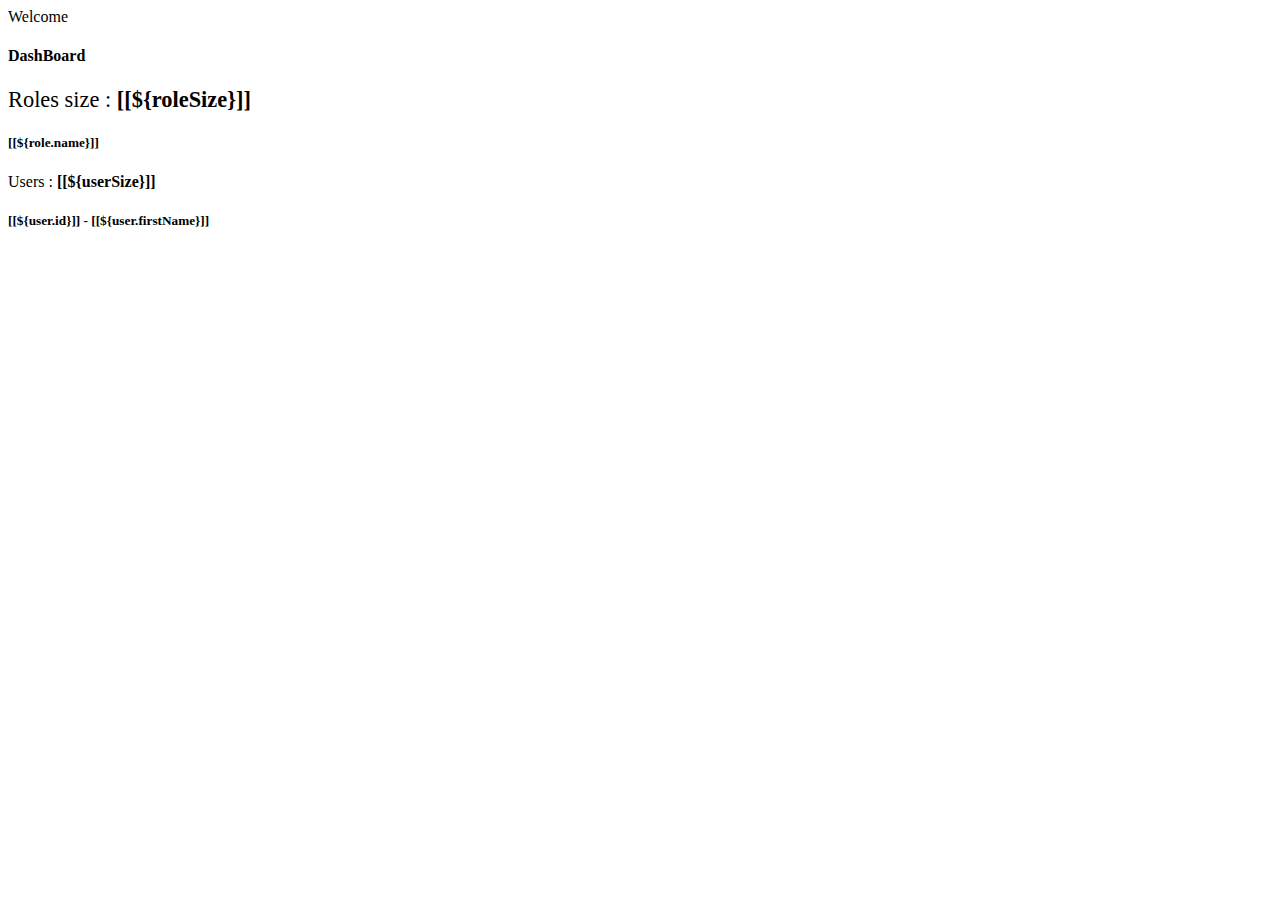
<file: UserManagementSystem/src/main/resources/templates/index.html>
<!DOCTYPE html>
<html xmlns:th="http://www.tyhmeleaf.org"
	 xmlns:sec="http://www.thymeleaf.org/thymeleaf-extras-springsecurity5">

	<head th:replace="partials/head :: head_section('Welcome Home Page')"></head>

<body>

	<!--  NAVBAR -->
		<div th:replace="partials/_navbar :: mynavbar"></div>
	<!--  /NAVBAR -->


<!--  CONTAINER -->
	<div class="container-fluid" style="height:62.8vh;">
	
	
	
			Welcome &nbsp;
			<a 	th:href="@{/account}"
		   		sec:authentication="principal.username">	
		    </a>
			
			<span sec:authentication="principal.authorities"></span>
			
			<h4 class="text-center"> DashBoard</h4>
					
			<div class="row rowStyle" >
			      <div class="col-md-5 mb-5" >
			            <div class="card text-center " >
			            
			            	<div class="card-header text-center" style="font-size:1.4rem;">Roles size : <span><strong>[[${roleSize}]]</strong></span></div>
			            
			                  <div class="card-body"  >
			                  	<div th:each="role : ${allRoles}" >
									<h5>[[${role.name}]]</h5>
								</div>
		                     
			                        
			                  </div>
		                 </div>
			      </div>
			      
			     <div class="col-md-5 ">
			            <div class="card justify-content-center" >
			            
			            	<div class="card-header text-center">Users  : <span><strong>[[${userSize}]]</strong></span></div>
			            
			                  <div class="card-body">
			                  	<div th:each="user : ${allUsers}">
									<h5>[[${user.id}]]  -   [[${user.firstName}]]</h5>
								</div>
		                     
			                        
			                  </div>
		                 </div>
			      </div>
			      
			</div>
			

	<!--  /CONTAINER -->

	
	<!--  FOOTER -->
	<div th:replace="partials/_footer :: myfooter"></div>
	<!--  /FOOTER -->

</body>
</html>
</file>
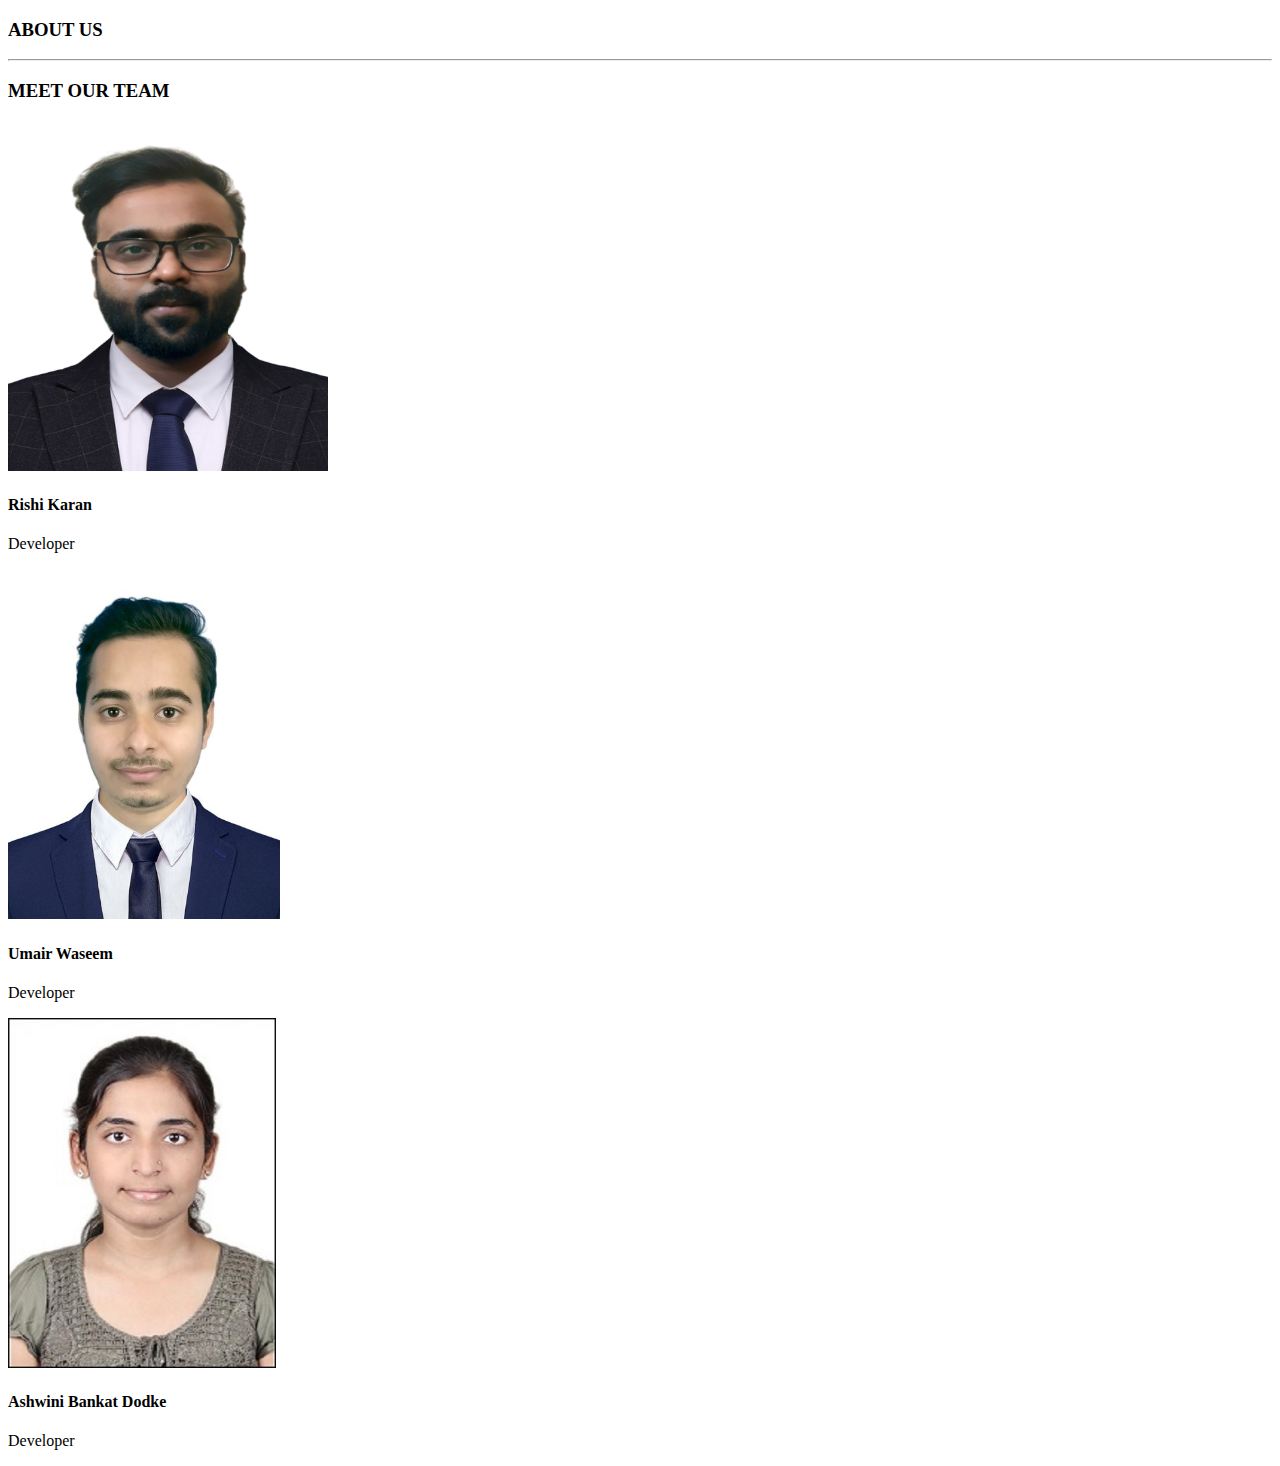
<file: UserManagementSystem/src/main/resources/templates/aboutus.html>
<!DOCTYPE html>
<htmlxmlns:th="http://www.tyhmeleaf.org"
	 xmlns:sec="http://www.thymeleaf.org/thymeleaf-extras-springsecurity5">
	<head th:replace="partials/head :: head_section('Welcome Home Page')"></head>
<body>
	
	<!--  NAVBAR -->
		<div th:replace="partials/_navbar :: mynavbar"></div>
	<!--  /NAVBAR -->
	
	 <section class="pt-5 pb-5">
    <div class="container">
        <div class="row">
            <div class="col-6">
                <h3 class="mb-3 text-primary">ABOUT US </h3>
                <hr/>
                <h3>MEET OUR TEAM</h3>
                
            </div>
           
            <div class="col-12">
                <div id="carouselExampleIndicators2" class="carousel slide" data-ride="carousel">

                    <div class="carousel-inner mb-5">
                        <div class="carousel-item active">
                            <div class="row">

                                <div class="col-md-4 mb-3">
                                    <div class="card ">
                                        <img class="img-fluid " alt="100%x280" style="height: 350px; width: 320px;" src="../../../../user-profile-photos/1/20230515_225339.png">
                                        <div class="card-body">
                                            <h4 class="card-title">Rishi Karan</h4>
                                            <p class="card-text">Developer</p>

                                        </div>

                                    </div>
                                </div>
                                <div class="col-md-4 mb-3">
                                    <div class="card">
                                        <img class="img-fluid " alt="100%x280" src="../../../../user-profile-photos/3/WhatsApp Image 2023-07-09 at 22.46.21.jpg" style="height: 350px;">
                                        <div class="card-body">
                                            <h4 class="card-title">Umair Waseem</h4>
                                            <p class="card-text">Developer</p>

                                        </div>
                                    </div>
                                </div>
                                <div class="col-md-4 mb-3">
                                    <div class="card">
                                        <img class="img-fluid" alt="100%x280" style="height: 350px;" src="../../../../user-profile-photos/4/WhatsApp Image 2023-07-10 at 15.16.42.jpg">
                                        <div class="card-body">
                                            <h4 class="card-title">Ashwini Bankat Dodke</h4>
                                            <p class="card-text">Developer</p>

                                        </div>
                                    </div>
                                </div>

                            </div>
                        </div>
                        
                       
                    </div>
                </div>
            </div>
        </div>
    </div>
</section>

 <!--  FOOTER -->
	<div th:replace="partials/_footer :: myfooter"></div>
	<!--  /FOOTER -->

</body>
</html>
</file>
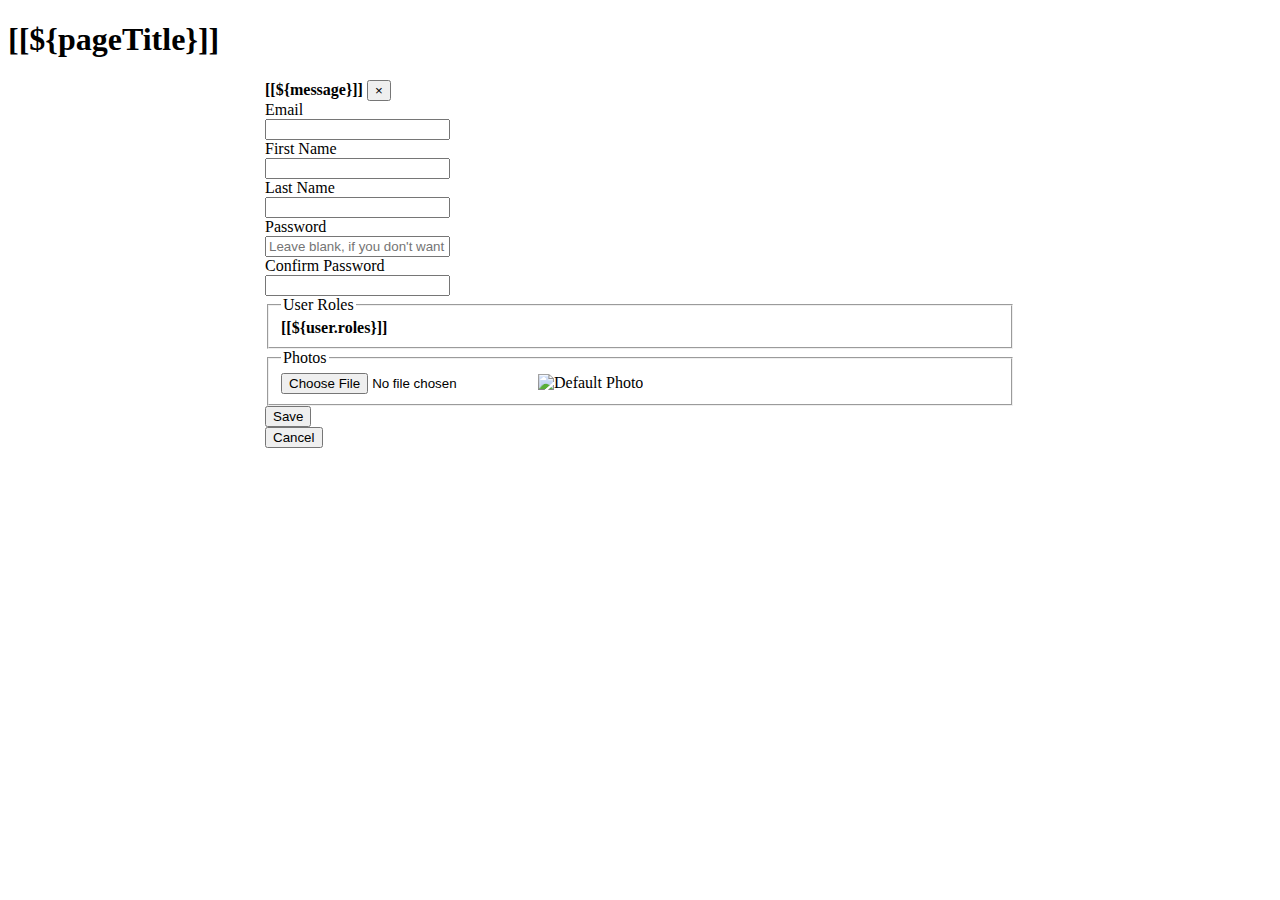
<file: UserManagementSystem/src/main/resources/templates/accountDetailForm.html>
<!DOCTYPE html>
<html xmlns:th="http://www.tyhmeleaf.org">

	<head th:replace="partials/head :: head_section('Account Detail')"></head>

<body>

<!--  NAVBAR -->
	<div th:replace="partials/_navbar :: mynavbar"></div>
<!--  /NAVBAR -->





	<!--  CONTAINER -->
		<div class="container-fluid">
		
			<div class="my-4 createForm col-md-8 p-4">
				<h1 class="text-center">[[${pageTitle}]]</h1>
			
			
				<!--  FORM  -->	
						<form th:action="@{/account/update}" method="POST" style="max-width:750px; margin:0 auto;"
							  enctype="multipart/form-data"
							  th:object="${user}"  >
							  
							  <input type="hidden" th:field="*{id}"/>
						
						
						<!-- updated message -->
							<div th:if="${message != null}">
							
									<div class="alert text-center alert-success alert-dismissible fade show" role="alert">
									  <strong>[[${message}]] </strong>
									  <button type="button" class="close" data-dismiss="alert" aria-label="Close">
									    <span aria-hidden="true">&times;</span>
									  </button>
									</div>
							
							</div>
						<!-- /updated message -->
						
						
							  <div class="form-group row">
							    <label for="inputEmail" class="col-sm-3 col-form-label">Email</label>
							    <div class="col-sm-9">
							      <input type="email" class="form-control"  th:field="*{email}" readonly="readonly">
							    </div>
							  </div>
							  
							   <div class="form-group row">
							    <label for="inputFirstName" class="col-sm-3 col-form-label">First Name</label>
							    <div class="col-sm-9">
							    
							      <input type="text" class="form-control"  th:field="*{firstName}" required minlength="3" maxlength="70">
							      
							    </div>
							  </div>
							  
							    <div class="form-group row">
								    <label for="inputLastName" class="col-sm-3 col-form-label">Last Name</label>
								    <div class="col-sm-9">
								    
								      <input type="text" class="form-control"  th:field="*{lastName}" required minlength="2" maxlength="100">
								    </div>
							  </div>
							  
							  
							  
							  <div class="form-group row">
							    <label for="inputPassword" class="col-sm-3 col-form-label">Password</label>
							    <div class="col-sm-9">
							    	<input  type="password" th:field="*{password}"  class="form-control"
							    			placeholder="Leave blank, if you don't want to change password"
							    			minlength="8" maxlength="100"
							    			oninput="checkPasswordMatch(document.getElementById('confirmPassword'))"
							    	 />
							    </div>
							  </div>
							  		<!--  confirm password -->
							   <div class="form-group row">
							    <label for="inputPassword" class="col-sm-3 col-form-label">Confirm Password</label>
							    <div class="col-sm-9">
							    	<input  type="password" 
							    			id="confirmPassword" class="form-control" minlength="8" maxlength="100" 
							    			oninput="checkPasswordMatch(this)"
							    	/>
							    </div>
							  </div>
							  
							  
							  
							  
							  <fieldset class="form-group row">
							  
							    <legend class="col-form-label col-sm-3 float-sm-left pt-0"><i class="fas fa-user-tag"></i> User Roles</legend>
							    <div class="col-sm-9">
							    	<span><b>[[${user.roles}]]</b></span>     
							    </div>
							    
							  </fieldset>
							  
							  
							   <fieldset class="form-group row">
								    <legend class="col-form-label col-sm-3 float-sm-left pt-0">Photos</legend>
								    
								   <div class="form-group col-md-9">
								   <input type="hidden" th:field="*{photos}"/>
								   
								    <input type="file"  accept="image/png, image/jpeg" name="imageInput" class="form-control-file w-50" id="fileImage" />
  									
  									<img id="thumbnail"   alt="Default Photo" class="img-fluid mt-4 myPhoto"
  										 th:src="@{${user.photosImagePath}}"
  									/>
  								 </div>
							  </fieldset>
							   
							  
							  
							  <div class="form-group row text-center">
							  
							  	<!-- btn save -->
							    <div class="offset-5">
							      <input type="submit" class="btn btn-success" value="Save"/>
							    </div>
							    
							    <!--  btn cancel -->
							    <div class="ml-3">
							      <input type="button" class="btn btn-dark" id="cancelBtn" value="Cancel"/>
							    </div>							  
							  </div>
							  
					</form>
				<!--/FORM  -->			
			
			</div>	
		</div>
	<!--  /CONTAINER -->
	
	
	<!--  FOOTER  -->
		<div th:replace="partials/_footer :: myfooter"></div>
	<!--  /FOOTER  -->

	
	
	<script type="text/javascript">
		moduleURL = "[[@{/}]]";
	
		// CHECK PASSWORD MATCH 
		function checkPasswordMatch(confirmPassword) {
			
			if( confirmPassword.value != $("#password").val() ){
				confirmPassword.setCustomValidity("Password do not match!!");
			} else {
				confirmPassword.setCustomValidity("");
			}
			
		}
		
	</script>

	
	<!--  COMMON js  -->
	<script th:src="@{/js/common_form.js}"></script>



</body>
</html>
</file>
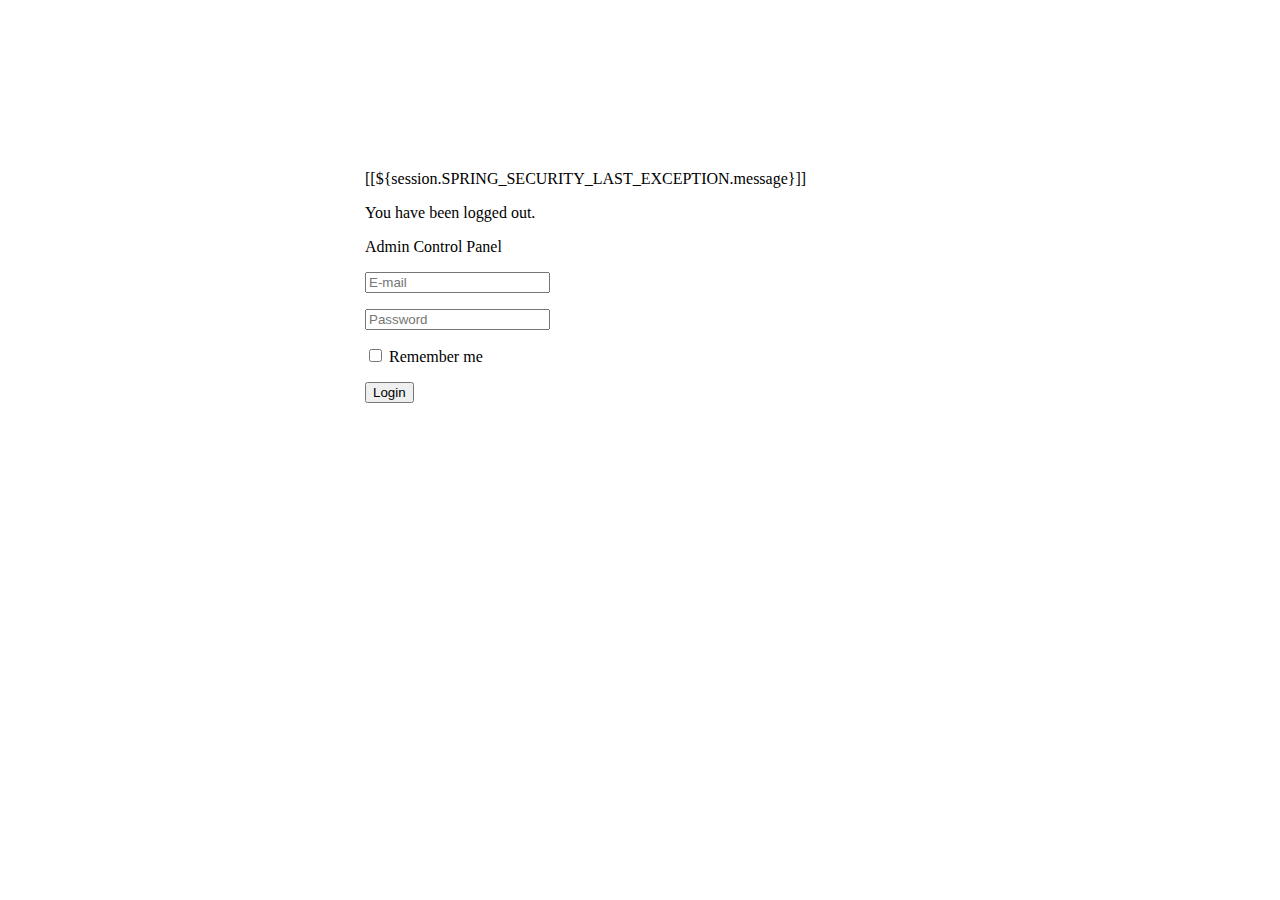
<file: UserManagementSystem/src/main/resources/templates/login.html>
<!DOCTYPE html>
<html xmlns:th="http://www.tyhmeleaf.org">

	<head th:replace="partials/head :: head_section('Login Page')"></head>



<body >

	
	<div class="container-fluid text-center">
		
			<div class="row">
					<div class="col-md-6">
						
						<img th:src="@{/images/loginmng.png}" class="image-fluid w-100"/>
	
					</div>
					<div class="col-md-6">
							<form method="POST" th:action="@{/login}" style="max-width:550px; margin:9rem auto;">
						
									<!--  login err message -->
									<div th:if="${param.error}">
											<p class="text-danger ">[[${session.SPRING_SECURITY_LAST_EXCEPTION.message}]]</p>
									</div>
								
									<!--  logout err message -->
									<div th:if="${param.logout}">
											<p class="text-warning bg-dark">You have been logged out.</p>
									</div>
								
								
									<div class="p-4 mt-4 loginForm"  >
											<p>Admin Control Panel <i class="fas fa-forward fa-2x offset-1"></i></p>
											
											<p>
												<input type="email"  name="email" required class="form-control" placeholder="E-mail" />
											</p>
											
											 <p>
											 	<input type="password" name="password" required class="form-control" placeholder="Password" />
											 </p>
											 
											 <p>
											 	<input type="checkbox" name="remember-me" />&nbsp;Remember me
											 </p>
											 
											 <p>
											 	<input type="submit" value="Login" class="btn btn-primary" />
											 </p>
									</div>
							</form>
					</div>
			</div>
		
	</div>
	
	 <div th:replace="partials/_footer :: myfooter">
	 
	 </div>

</body>
</html>
</file>
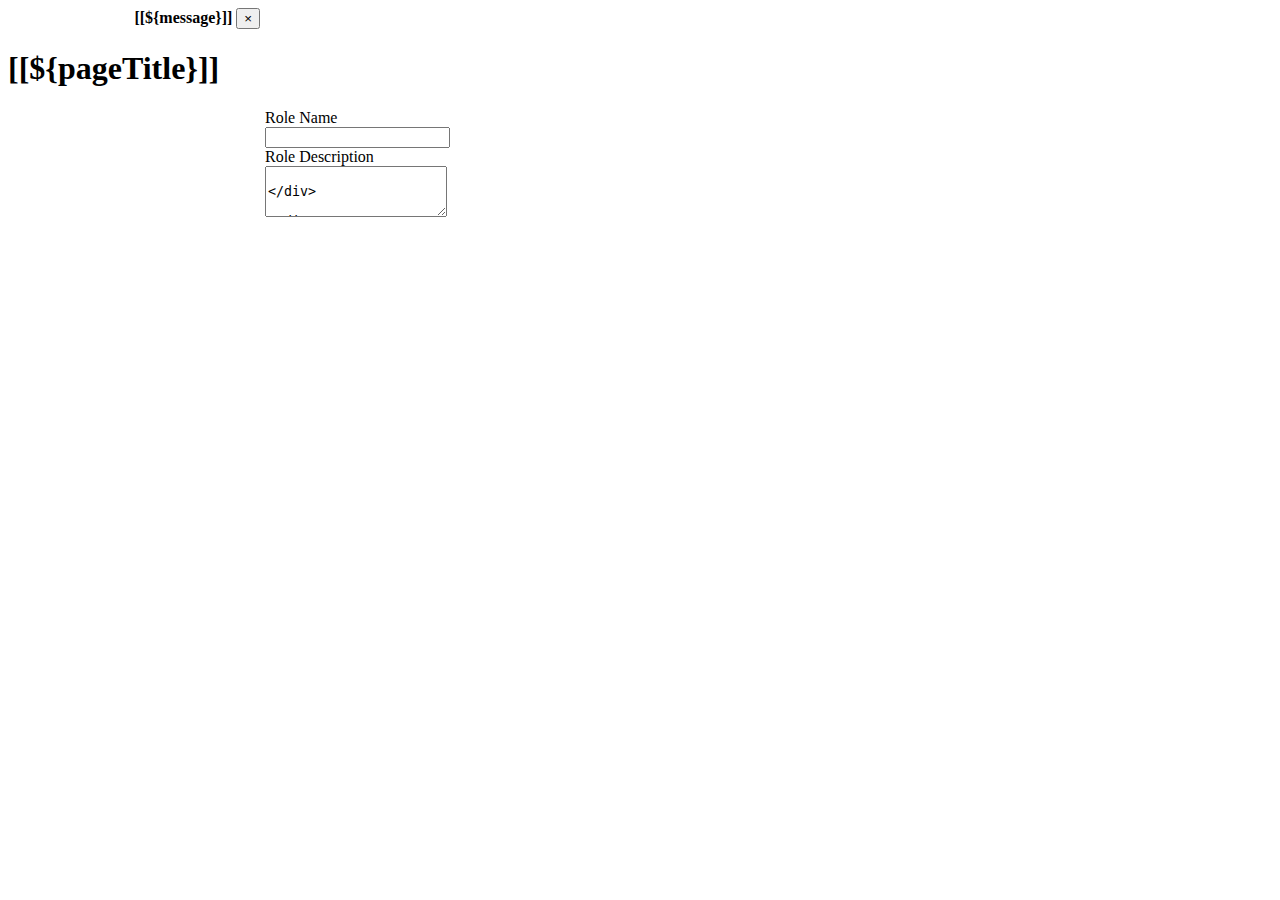
<file: UserManagementSystem/src/main/resources/templates/newRoleForm.html>
<!DOCTYPE html>
<html xmlns:th="http://www.tyhmeleaf.org">

	<head th:replace="partials/head :: head_section('Create New Role')"></head>

<body>

<!--  NAVBAR -->
	<div th:replace="partials/_navbar :: mynavbar"></div>
<!--  /NAVBAR -->





	<!--  CONTAINER -->
		<div class="container-fluid">
			
			<!-- Message for Role -->	
					<div th:if="${message != null}" style="margin:0 auto;width: 80%;">
						<div 
						th:class="${'alert text-center ' + alertClass}"
						 role="alert">
					 		  <strong>[[${message}]] </strong>
							  <button type="button" class="close" data-dismiss="alert" aria-label="Close">
							    <span aria-hidden="true">&times;</span>
							  </button>
						</div>
					</div>
				<!-- /Message -->
			
			
			
			<div class="my-4 createForm col-md-8 p-4">
				<h1 class="text-center">[[${pageTitle}]]</h1>
			
			
				<!-- form -->
				<form   th:action="@{/users/save-role}"  method="POST" style="max-width:750px;margin:0 auto;margin-bottom:5rem !important;"
					 	th:object=${role} >
					  
					  <input type="hidden" th:field="*{id}"  />
						
					  <div class="form-group row">
					  		<label for="roleNameInput" class="col-sm-2 col-form-label">Role Name</label>
					 		
					 		<div class="col-sm-10">
					 			<input type="text" class="form-control" th:field="*{name}" required minlength="2" maxlength="50"/>
					 		</div> 
					  </div>
					  
					  <div class="form-group row">
					    <label for="exampleFormControlTextarea1">Role Description</label>
					    
					    <div class="col-sm-10">
					    	<textarea class="form-control" th:field="*{description}" rows="3" required minlength="3" maxlength="200" />
					    </div>	
  					</div>
					
					<!--  btn save & cancel -->
					<div class="form-group row text-center">
					
						<!--  save submit -->
						<div class="offset-5">
							<input type="submit" class="btn btn-success" value="Save" />
						</div>
						
						<!--  cancel btn -->
						<div class="ml-3">
							<input type="button" class="btn btn-dark" id="cancelBtn" value="Cancel" />
						</div>		
					</div>
					
					
				</form>
			
			<!-- Modal -->
					<div class="modal fade text-center" id="modalDialog" tabindex="-1">
						  <div class="modal-dialog">
						    <div class="modal-content">
						    
						      <div class="modal-header">
						        <h5 class="modal-title text-danger" id="modalTitle"></h5>
						        
						        <button type="button" class="close" data-dismiss="modal" aria-label="Close">
						          <span aria-hidden="true">&times;</span>
						        </button>
						        
						      </div>
						      
						      <div class="modal-body text-info">
						        <h5 id="modalBody"></h5>
						      </div>
						      
						      <div class="modal-footer">
						        <button type="button" class="btn btn-dark" data-dismiss="modal">Close</button>
						        
						      </div>
						      
						    </div>
						  </div>
					</div>
				<!-- /Modal -->	
			</div>	
		</div>
	<!--  /CONTAINER -->
	
	
	
	
	
	
	
	<!--  FOOTER  -->
		<div th:replace="partials/_footer :: myfooter"></div>
	<!--  /FOOTER  -->




	
	<script type="text/javascript">
	
	
	$(document).ready(function () {
		
		// Cancel Button Click  -> Redirect in /users
		$("#cancelBtn").on("click", function () {
			window.location = "[[@{/}]]";
			
		});
			
		
	});

	
	

	
	
	 // AJAX  isEmailUnique and Modal message
	 function checkEmailUnique(form){
		 url = "[[@{/users/check-email-user}]]"; // RestController'de @PostMapping'teki url'yi al.
		 	userEmail = $("#email").val();
			userId = $("#id").val();
			csrfValue = $("input[name='_csrf']").val();
			
			params = {
					id : userId,
					email : userEmail,
					_csrf : csrfValue
			};
		 	
		 	
		 	$.post(url, params, function (response) {
		 		if( response == "YES"){   // coming from @RestController    -> Restten gelen email uniquq ise formu submit et.
		 			form.submit();
		 		
		 		} else if( response == "NO"){
		 				showModalMessage(userEmail + " is already use!!!","Check your e-mail address");
		 		} else {
		 			showModalMessage("ERR!");
		 		}
		 		
		 		
		 		
		 	}).fail( function () {
		 		
		 		showModalMessage("Error","Could not connect to the server");
		 	});
		 	
		 return false;
	 }
	
	
		// SHOW MODAL MESSAGE , COMING AJAX
		function showModalMessage(title,message){
			$("#modalTitle").text(title);
			$("#modalBody").text(message);
			$("#modalDialog").modal();
		}
	
	
	
	
	</script>





</body>
</html>
</file>
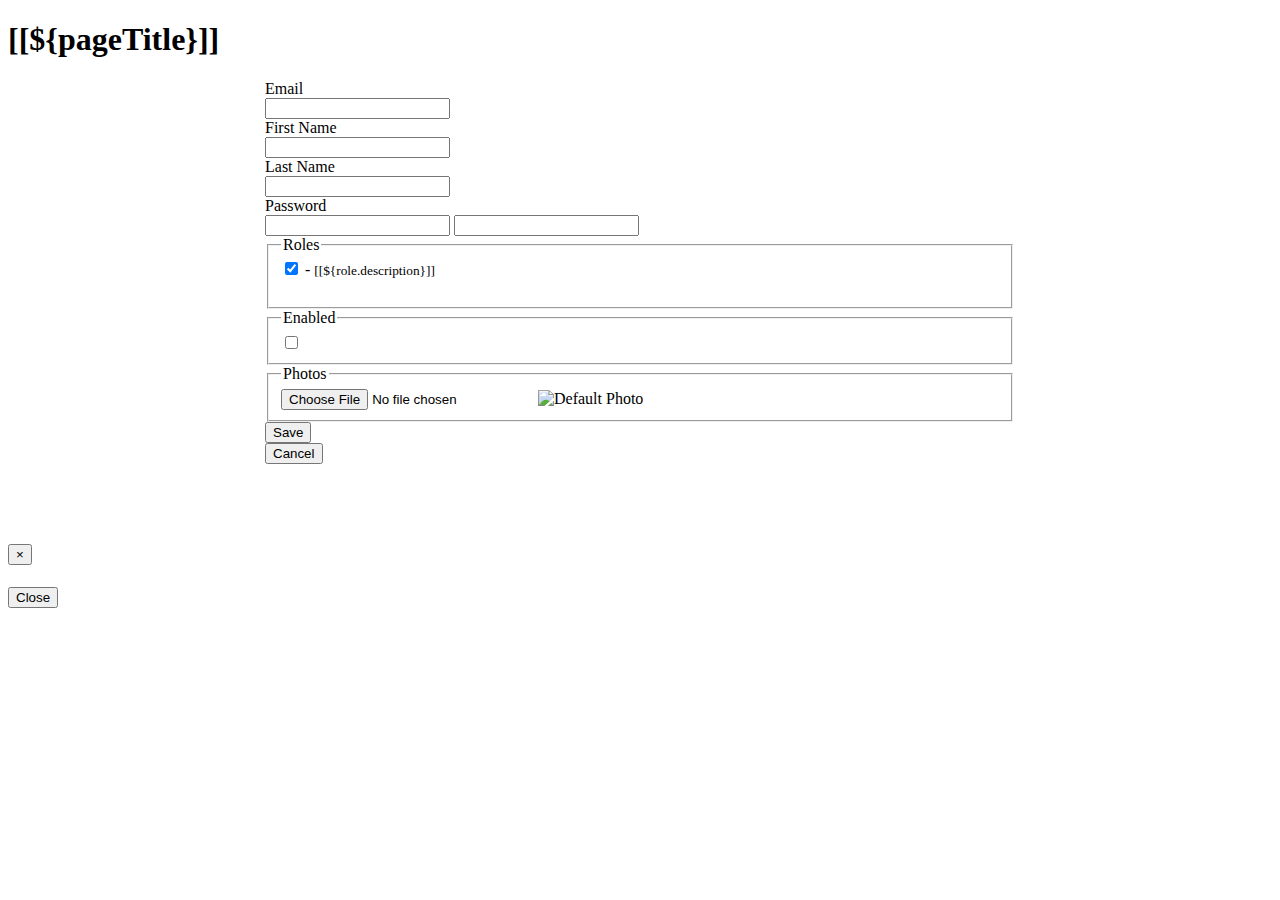
<file: UserManagementSystem/src/main/resources/templates/newUserForm.html>
<!DOCTYPE html>
<html xmlns:th="http://www.tyhmeleaf.org">

	<head th:replace="partials/head :: head_section('Create New User Form')"></head>

<body>

<!--  NAVBAR -->
	<div th:replace="partials/_navbar :: mynavbar"></div>
<!--  /NAVBAR -->





	<!--  CONTAINER -->
		<div class="container-fluid">
		
			<div class="my-4 createForm col-md-8 p-4">
				<h1 class="text-center">[[${pageTitle}]]</h1>
			
			
				<!-- form -->
				<form th:action="@{/users/save}" method="POST" style="max-width:750px;margin:0 auto;margin-bottom:5rem !important;"
					  enctype="multipart/form-data"
					  th:object="${user}"
					  onsubmit="return checkEmailUnique(this);">
					  
					  <input type="hidden" th:field="*{id}"  />
						
						
					  <div class="form-group row">
					  	 <label for="emailInput" class="col-sm-2 col-form-label">Email</label>
					  	
					  	<div class="col-sm-10">
					  		<input type="email" class="form-control"  th:field="*{email}" required minlenght="8" maxlength="200" 		/>
					  	</div>				
					  </div>	
					  
					  
					  <div class="form-group row">
					  		<label for="firstNameInput" class="col-sm-2 col-form-label">First Name</label>
					 		
					 		<div class="col-sm-10">
					 			<input type="text" class="form-control" th:field="*{firstName}" required minlength="3" maxlength="80"/>
					 		</div> 
					  </div>
					  
					  
					  <div class="form-group row">
					  		<label for="lastNameInput" class="col-sm-2 col-form-label">Last Name</label>
					  		
					  		<div class="col-sm-10">
					  			<input type="text" class="form-control" th:field="*{lastName}" required minlength="2" maxlength="200" />
					  		</div>
					  </div>
					  
					  
					   <div class="form-group row">
							    <label for="inputPassword" class="col-sm-2 col-form-label">Password</label>
							    <div class="col-sm-10">
							    
							      <input th:if="${user.id == null}" type="password" class="form-control"  th:field="*{password}" 
							      required  minlength="4"  maxlength="100">
							      
							       <input th:if="${user.id != null}" type="password" class="form-control"  th:field="*{password}" 
							      		   maxlength="100">
							      
							    </div>
						  </div>
					  
					  
					  
					  
					  
					  <fieldset class="form-group row">
					  	<legend class="col-form-label col-sm-2 float-sm-left pt-0">Roles</legend>
					  	
					  	<div class="col-sm-10">
					  		<div class="form-check">
					  		
					  			<th:block th:each="role : ${roles}">
					  					<input class="form-check-input" 
					  					       type="checkbox" th:field="*{roles}"
					  					       th:value="${role.id}"
					  					       th:text="${role.name}"
					  						   checked/>
					  						   
					  					- <small>[[${role.description}]]</small>	   
					  						<br/><br/>
					  			</th:block>
					  		</div>
					  	</div>
					  </fieldset>
					
					<fieldset class="form-group row">
						<legend class="col-form-label col-sm-2 float-sm-left pt-0">Enabled</legend>
						
						<div class="col-sm-10">
							<div class="form-check">
								<input 	class="form-check-input"
										type="checkbox" th:field="*{enabled}" value="option1"		
								 />
							</div>
						</div>
					</fieldset>
					
					<fieldset class="form-group row">
								    <legend class="col-form-label col-sm-2 float-sm-left pt-0">Photos</legend>
								    
								   <div class="form-group col-md-8">
								   <input type="hidden" th:field="*{photos}"/>
								   
								    <input type="file"  accept="image/png, image/jpeg" name="imageInput" class="form-control-file w-50" id="fileImage" />
  									
  									<img id="thumbnail"   alt="Default Photo" class="img-fluid mt-4 myPhoto"
  										 th:src="@{${user.photosImagePath}}"
  									/>
  								 </div>
					  </fieldset>
					
					<!--  btn save & cancel -->
					<div class="form-group row text-center">
					
						<!--  save submit -->
						<div class="offset-5">
							<input type="submit" class="btn btn-success" value="Save" />
						</div>
						
						<!--  cancel btn -->
						<div class="ml-3">
							<input type="button" class="btn btn-dark" id="cancelBtn" value="Cancel" />
						</div>		
					</div>
					
					
				</form>
			
			<!-- Modal -->
					<div class="modal fade text-center" id="modalDialog" tabindex="-1">
						  <div class="modal-dialog">
						    <div class="modal-content">
						    
						      <div class="modal-header">
						        <h5 class="modal-title text-danger" id="modalTitle"></h5>
						        
						        <button type="button" class="close" data-dismiss="modal" aria-label="Close">
						          <span aria-hidden="true">&times;</span>
						        </button>
						        
						      </div>
						      
						      <div class="modal-body text-info">
						        <h5 id="modalBody"></h5>
						      </div>
						      
						      <div class="modal-footer">
						        <button type="button" class="btn btn-dark" data-dismiss="modal">Close</button>
						        
						      </div>
						      
						    </div>
						  </div>
					</div>
				<!-- /Modal -->	
			</div>	
		</div>
	<!--  /CONTAINER -->
	
	
	
	
	
	
	
	<!--  FOOTER  -->
		<div th:replace="partials/_footer :: myfooter"></div>
	<!--  /FOOTER  -->




	
	<script type="text/javascript">
	
	
	$(document).ready(function () {
		
		$('.myPhoto').css("height", 180); // Units are assumed to be pixels
		$('.myPhoto').css("width", 160);
		$('.myPhoto').css('object-fit','cover');
		
		
		// Cancel Button Click  -> Redirect in /users
		$("#cancelBtn").on("click", function () {
			window.location = "[[@{/users}]]";
			
		});
			
		
		
		// FILE UPLOAD
		$("#fileImage").change(function () {
			fileSize = this.files[0].size;
			
			if(fileSize > 1048576 ){	// 1024 x 1024 = 1048576
				this.setCustomValidity("Image must be less than 1 MB!!");
				this.reportValidity();
				
			
				
			} 
			else {
					this.setCustomValidity("");
						
					$('.myPhoto').css("height", 180); // Units are assumed to be pixels
					$('.myPhoto').css("width", 160);
					$('.myPhoto').css('object-fit','cover');
					
					
					showImageThumbnail(this);
			}
			
		
			
		});
	});

	
	// FILE UPLOAD
	function showImageThumbnail(fileInput) {
	var file = fileInput.files[0];
	var reader = new FileReader();
	reader.onload = function(e) {
		$("#thumbnail").attr("src",e.target.result);
	}
	
	reader.readAsDataURL(file);
}

	
		
		 // AJAX  isEmailUnique and Modal message
		 function checkEmailUnique(form){
			 url = "[[@{/users/check-email-user}]]"; // RestController'de @PostMapping'teki url'yi al.
			 	userEmail = $("#email").val();
				userId = $("#id").val();
				csrfValue = $("input[name='_csrf']").val();
				
				params = {
						id : userId,
						email : userEmail,
						_csrf : csrfValue
				};
			 	
			 	
			 	$.post(url, params, function (response) {
			 		if( response == "YES"){   // coming from @RestController    -> Restten gelen email uniquq ise formu submit et.
			 			form.submit();
			 		
			 		} else if( response == "NO"){
			 				showModalMessage(userEmail + " is already use!!!","Check your e-mail address");
			 		} else {
			 			showModalMessage("ERR!");
			 		}
			 		
			 		
			 		
			 	}).fail( function () {
			 		
			 		showModalMessage("Error","Could not connect to the server");
			 	});
			 	
			 return false;
		 }
		
	
		// SHOW MODAL MESSAGE , COMING AJAX
		function showModalMessage(title,message){
			$("#modalTitle").text(title);
			$("#modalBody").text(message);
			$("#modalDialog").modal();
		}
	
	
	
	
	</script>





</body>
</html>
</file>
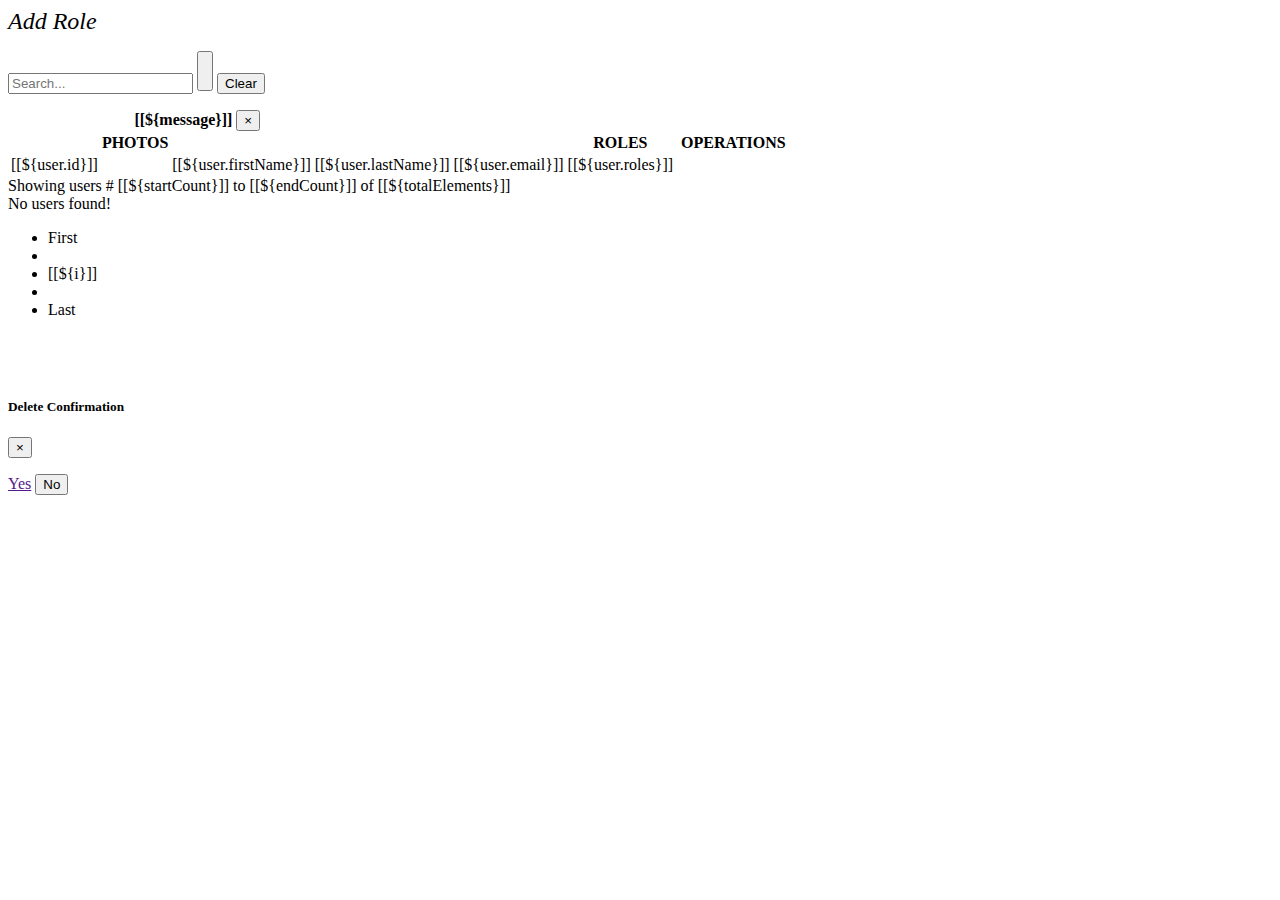
<file: UserManagementSystem/src/main/resources/templates/users.html>
<!DOCTYPE html>
<html xmlns:th="http://www.tyhmeleaf.org">

	<head th:replace="partials/head :: head_section('User Management System')"></head>

<body>

<!--  NAVBAR -->
	<div th:replace="partials/_navbar :: mynavbar"></div>
<!--  /NAVBAR -->


	<!--  CONTAINER -->
		<div class="container-fluid" >
		
			<div class="my-1 row">
				
				<div class=" ml-4">
					<a th:href="@{/users/new-user}" class="display-4 text-success fas fa-user-plus"></a>
					
					<a style="font-size:1.5rem;" th:href="@{/users/add-role}" class=" ml-4 text-secondary">
						<i class="fas fa-tags">Add Role</i>
					</a>
			
				</div>
					
				<!--  SEARCH INPUT  -->
				<div style="margin:1rem auto;" class="col-md-8">
					<form class="form-inline my-lg-0 " th:action="@{/users/page/1}">
						
						<input type="hidden" name="sortField" th:value="${sortField}" />
						<input type="hidden" name="sortDir" th:value="${sortDir}" />
						
						
						<input 	class="form-control mr-sm-2 w-75" 
								type="search" name="searchKeyword" 
								th:value="${searchKeyword}" 
								required placeholder="Search..." aria-label="Search" />
						
						<button class="btn btn-outline-primary my-2 my-sm-0 fas fa-search" 
							    style="height:40px;" type="submit">
							
						</button>	 
							
						<button class="btn btn-outline-dark ml-2" type="button"  onclick="clearFilterBtn()">
							Clear
						</button>			 
								 
					</form>
					
					
			
				</div>
				<!--  SEARCH INPUT  -->
				
				
				<!-- Message -->	
					<div th:if="${message != null}" style="margin:0 auto;width: 80%;">
						<div 
						th:class="${'alert text-center ' + alertClass}"
						 role="alert">
					 		  <strong>[[${message}]] </strong>
							  <button type="button" class="close" data-dismiss="alert" aria-label="Close">
							    <span aria-hidden="true">&times;</span>
							  </button>
						</div>
					</div>
				<!-- /Message -->
				
				
				
			</div>
			
			<!--  TABLE -->
			<div class="mt-4">
				<table class="table table-bordered table-striped table-hover text-center">
					<thead class="thead-dark">
					
						<!--  before column_icon_link  
							<tr>
							
								 <th scope="col">USER ID</th>
								
								 <th scope="col">Photos</th>
								 <th scope="col">FIRST NAME</th>	
								 <th scope="col">LAST NAME</th>	
								 <th scope="col">E-MAIL</th>	
								 <th scope="col">USER ROLES</th>
								 <th scope="col">STATUS</th>	
								 <th scope="col">OPERATIONS</th>		
							</tr>
						-->
						<!--  Usage fragment -->
							<tr>
								<th th:replace="partials/column_icon_link :: columnThings('id','USER ID')" />
						
								<th scope="col">PHOTOS</th>
							
								<th  th:replace="partials/column_icon_link :: columnThings('firstName','FIRST NAME')"/>
						
								<th th:replace="partials/column_icon_link :: columnThings('lastName','LAST NAME')"/>
						
								<th th:replace="partials/column_icon_link :: columnThings('email','E-MAIL')" />
						
								<th >ROLES</th>
						
								<th  th:replace="partials/column_icon_link :: columnThings('enabled','STATUS')" />
							
								<th scope="col">
									OPERATIONS 
								</th>
							</tr>
						<!--  /Usage fragment -->
					</thead>
					
					<tbody	>
						<tr th:each=" user : ${listUsers}">
							<td class="font-weight-bolder">[[${user.id}]]</td>
							
							<td>
								<!--  if photos null -->
								<span th:if="${user.photos == null}">
									<i class="fas fa-portrait fa-3x text-secondary"></i>
								</span>
								
								<!--  if not null photos -->
								<img th:if="${user.photos != null}" th:src="@{${user.photosImagePath}}"  style="max-width:150px;max-height: 160px;" />                                            
									
								</span>
								
							</td>
							
							<td>[[${user.firstName}]]</td>
							<td>[[${user.lastName}]]</td>
							<td>[[${user.email}]]</td>
							<td>[[${user.roles}]]</td>
							
							<!--  status enable/disable -->
							<td>
								<a 
									th:if="${user.enabled == true}" class="fas fa-check-circle fa-2x text-success"
									th:href="@{'/users/' + ${user.id} + '/enable/false'}"
									title="Disable This User"></a>
									
								<a  th:if="${user.enabled != true}" class="fas fa-circle fa-2x text-gray"
									th:href="@{'/users/' + ${user.id} + '/enable/true'}"
									title="Enable This User"> 
								
								</a>	
									
							</td>
							<!--  /status enable/disable -->
							
							
							<!-- operations delete/edit -->
							
								<td class="col-md-2">
								
									<!-- delete btn -->
										<a 	class="btn btn-outline-danger fas fa-trash-alt linkDelete"
										th:href="@{'/users/delete/' + ${user.id}}"
										title="Delete This User"
										th:userId="${user.id}"
										th:userEmail="${user.email}">
										
									</a>
									<!-- /delete btn -->
									
									<!-- edit btn -->
										<a  class="btn btn-outline-warning fas fa-edit ml-1"
											th:href="@{'/users/update/' + ${user.id}}"
											title="Edit This User"
										>
											
										</a>
									<!-- /edit btn -->
								</td>
								
							<!-- /operations delete/edit -->
							
						</tr>
					
					</tbody>
				</table>
			</div>
		
		<!-- PAGINATION -->
					
						<div class="text-center my-1 " th:if="${totalElements > 0}">
								<span>
							    Showing users #	[[${startCount}]] to [[${endCount}]]  of [[${totalElements}]]
						    	</span>
						</div> 
						
						<div  th:if = "${startCount > totalElements}" class="text-center m-2"  >
								<span>
							    	No users found!
						    	</span>
						</div> 
						
				<div th:if="${totalPages > 0}" style="margin-bottom:5rem;" >
					<nav aria-label="mypagination" >
							  <ul class="pagination justify-content-center">
							  
							     <!-- first page -->
							  	<li th:class="${ currentPage > 1 ? 'page-item' : 'page-item disabled' }">
							      <a class="page-link bg-dark text-white" 
							     	 th:href="@{'/users/page/1?sortField=' + ${sortField} + '&sortDir=' + ${sortDir} + ${ searchKeyword != null ? '&searchKeyword=' + searchKeyword : '' }}" 
							      tabindex="-1" aria-disabled="true">
							      	First
							      </a>				
							    </li>
							  
							  
							   <!-- previous -->
							    <li th:class="${ currentPage > 1 ? 'page-item' : 'page-item disabled' }">
							    
							      <a class="page-link"
							      		 th:href="@{'/users/page/' + ${currentPage - 1} + '?sortField=' + ${sortField} + '&sortDir=' + ${sortDir} + ${ searchKeyword != null ? '&searchKeyword=' + searchKeyword : '' }}" 
							      		tabindex="-1" aria-disabled="true"><span><i class="fas fa-angle-left"></i></span>
							      		</a>
							    </li>
							    
							    
							    <!-- for each thymeleaf, pagination -->
							    <li th:class="${ currentPage != i ? 'page-item' : 'page-item active' }"
							    	th:each="i : ${#numbers.sequence(1, totalPages)}">
							    	
										    <a class="page-link" th:href="@{'/users/page/' + ${i} +  '?sortField=' + ${sortField} + '&sortDir=' + ${sortDir}  + ${ searchKeyword != null ? '&searchKeyword=' + searchKeyword : '' }}">
										    		[[${i}]]
										    </a>
							    </li>
							  
							    
							    <!-- next -->
							    <li th:class="${ currentPage < totalPages ? 'page-item' : 'page-item disabled' }">
							    
							      <a class="page-link" th:href="@{'/users/page/' + ${currentPage + 1 } + '?sortField=' + ${sortField} + '&sortDir=' + ${sortDir} + ${ searchKeyword != null ? '&searchKeyword=' + searchKeyword : '' }}">
							      	<span>
							      		<i class="fas fa-angle-right"></i>
							      	</span>
							      </a>
							    </li>
							    
							     <!-- last page -->
							     <li th:class="${ currentPage < totalPages ? 'page-item' : 'page-item disabled' }">
							      <a class="page-link bg-dark text-white" th:href="@{'/users/page/'+${totalPages} + '?sortField=' + ${sortField} + '&sortDir=' + ${sortDir} + ${ searchKeyword != null ? '&searchKeyword=' + searchKeyword : '' }}">Last</a>
							    </li>
							    
							  </ul>
							</nav>
						</div>	
					
					
						
				<!--  PAGINATION -->
		
		
		</div>
	<!--  /CONTAINER -->
	
	
	
	
	
	
	
	
	
	
	
	
	
	<!-- Modal -->
			<div class="modal fade text-center" id="confirmDeleteModal" tabindex="-1">
				  <div class="modal-dialog">
				    <div class="modal-content">
				    	
				    	<!-- modal header -->
				      <div class="modal-header">
				        <h5 class="modal-title">Delete Confirmation</h5>
				        
				        <button type="button" class="close" data-dismiss="modal" aria-label="Close">
				          <span aria-hidden="true">&times;</span>
				        </button>
				        
				      </div>
				      
				      <!--  modal body -->
				      <div class="modal-body">
				        <p id="modalBody"></p>
				      </div>
				      
				      <!--  yes/no btn -->
				      <div class="modal-footer">
				        <a class="btn btn-danger" href="" id="yesDeleteBtn">Yes</a>
				        <button type="button" class="btn btn-dark" data-dismiss="modal">No</button>
				      </div> 
				      
				    </div>
				  </div>
			</div>
	<!-- /Modal -->	
	
	
	
	
	
	
	<!--  FOOTER  -->
		<div th:replace="partials/_footer :: myfooter"></div>
	<!--  /FOOTER  -->


	<script type="text/javascript">
	
	// Delete Button CLICK and Are you sure want to Delete ? 
		$(document).ready(function () {
			
			
			$(".linkDelete").on("click", function (e) {
				e.preventDefault();
				
				link =$(this);
				
				userId = link.attr("userId");			// th:userId="${user.id}"
				userEmail = link.attr("userEmail");		// th:userEmail = "${user.email}"
				
				
				$("#yesDeleteBtn").attr("href",link.attr("href"));
				$("#modalBody").text("Are you sure want to  delete this : "+userEmail+ " ID : "+userId+" ?");
				$("#confirmDeleteModal").modal();
			});
			
		
		});
	
	// Clear Filter Button
		function clearFilterBtn(){
			//window.location="[[@{/users}]]"
			window.location.href='/users/page/1?sortField=id&sortDir=asc';		// We sorted by id 
		}
	
	
	
	
	</script>




</body>
</html>
</file>
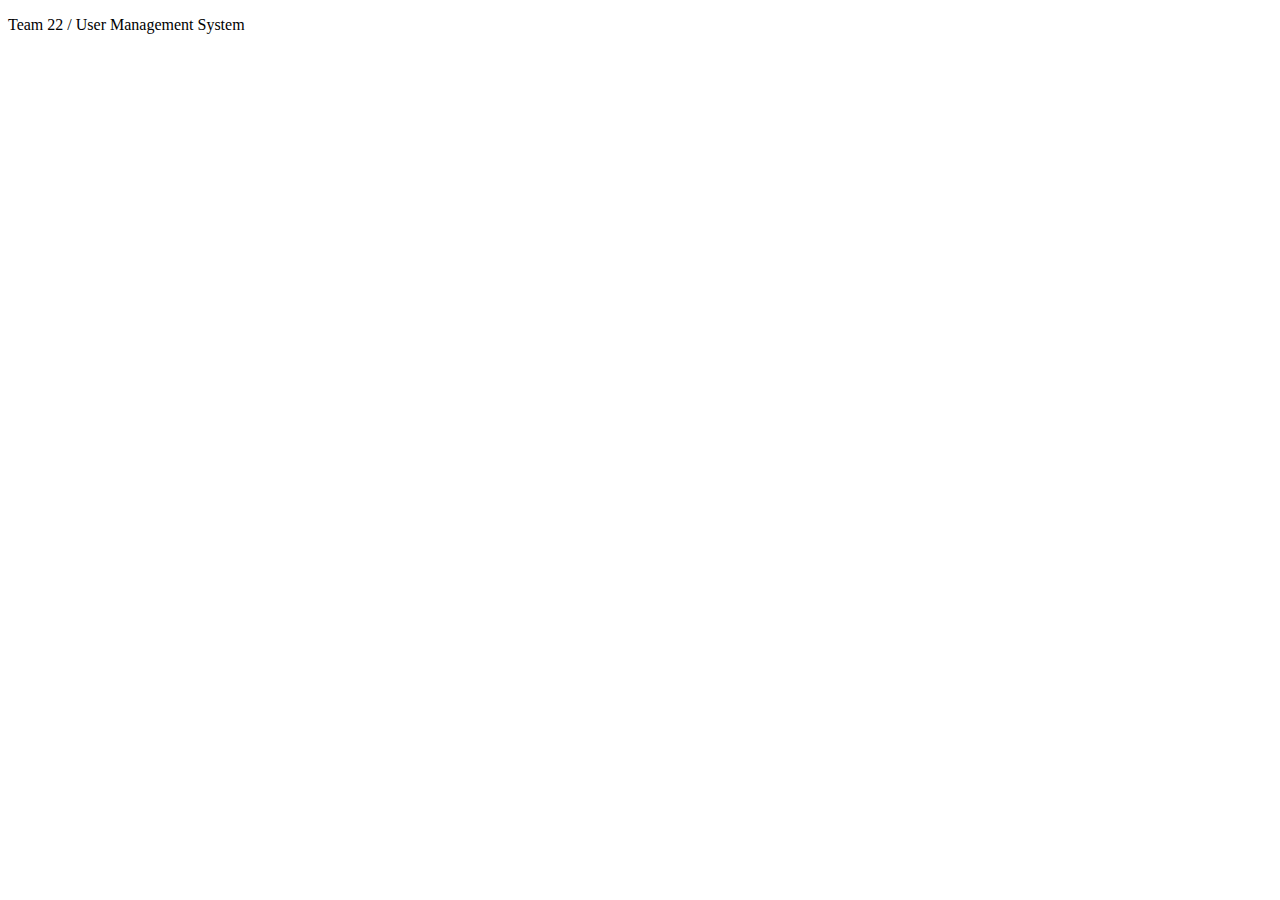
<file: UserManagementSystem/src/main/resources/templates/partials/_footer.html>
<!DOCTYPE html>
<html xlmns:th="http://www.thymeleaf.org">

<meta http-equiv="Content-Type" content="text/html; charset=UTF-8">
<meta name="viewport" content="width=device-width, initial-scale=1.0, minumum-scale=1.0">

<body>






<footer th:fragment="myfooter" class="page-footer footer-background fixed-bottom text-center text-white bg-dark font-small blue">
  <div class="footer-copyright text-center py-3">
  	<p class="lead">  Team 22 / User Management System</p>
  </div>


</footer>





</body>
</html>
</file>
